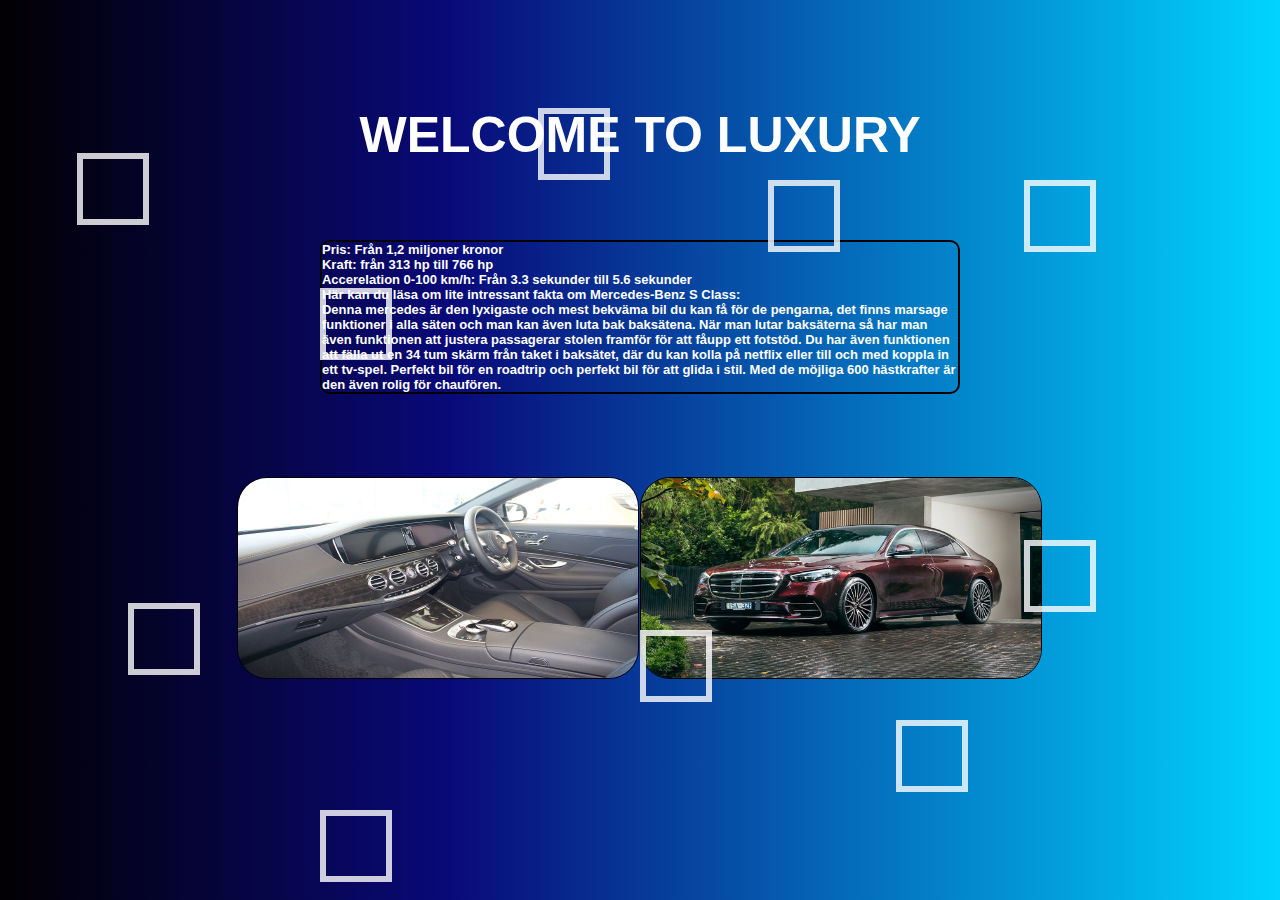
<file: luxury.html>
<!DOCTYPE html>
<html lang="en">
<head>
    <meta charset="UTF-8">
    <meta name="viewport" content="width=device-width, initial-scale=1.0">
    <meta name="description" content="Lyxbilar">
    <meta name="author" content="William Isaksson">
    <link rel="stylesheet" href="luxury.css">
    <title>Luxury</title>
</head>
<body> 
    <div class="wrapper">
        <h2>Welcome to luxury</h2>
        <div class="border-box">
        <p class="information">Pris: Från 1,2 miljoner kronor <br>Kraft: från 313 hp till 766 hp <br>Accerelation 0-100 km/h: Från 3.3 sekunder till 5.6 sekunder<br>Här kan du läsa om lite intressant fakta om Mercedes-Benz S Class: <br>Denna mercedes är den lyxigaste och mest bekväma bil du kan få för de pengarna, det finns marsage funktioner i alla säten och man kan även luta bak baksätena. När man lutar baksäterna så har man även funktionen att justera passagerar stolen framför för att fåupp ett fotstöd. Du har även funktionen att fälla ut en 34 tum skärm från taket i baksätet, där du kan kolla på netflix eller till och med koppla in ett tv-spel. Perfekt bil för en roadtrip och perfekt bil för att glida i stil. Med de möjliga 600 hästkrafter är den även rolig för chaufören.</p>
        </div>
        <div class="img1">
            <img src="merca.jpg" alt="en bild på en mercedes-benz s klass" width="400px" height="200px" >
        </div>
        <div class="img2">
            <img src="merca-1.jpg" alt="en interiörsbild på en mercedes-benz s klass" width="400px" height="200px">
        </div>
        <div class="box">
            <div></div>
            <div></div>
            <div></div>
            <div></div>
            <div></div>
            <div></div>
            <div></div>
            <div></div>
            <div></div>
            <div></div>
        </div>
    </div>
    
</body>
</html>
</file>
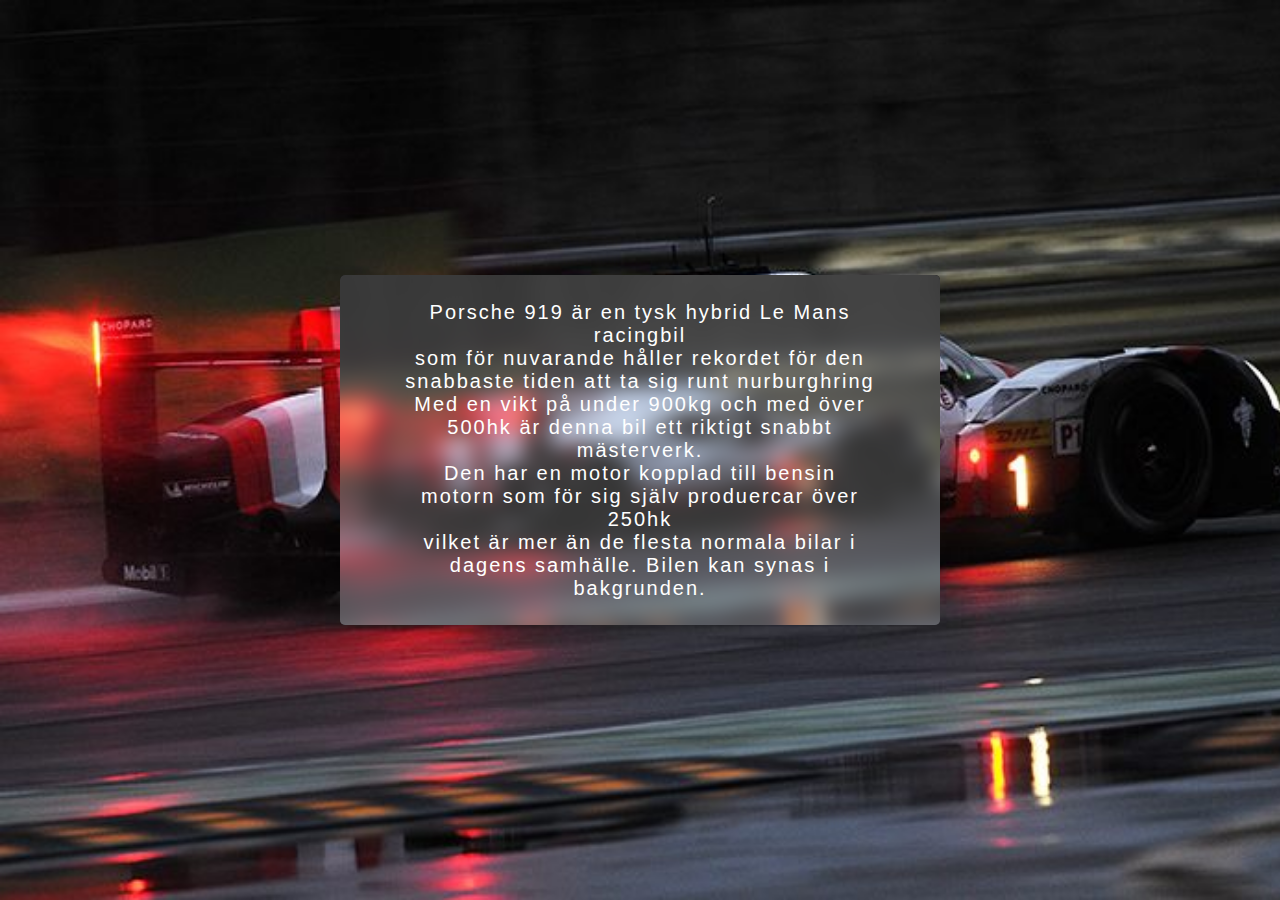
<file: racing.html>
<!DOCTYPE html>
<html lang="en">
<head>
    <meta charset="UTF-8">
    <meta name="viewport" content="width=device-width, initial-scale=1.0">
    <link rel="stylesheet" href="racing.css">
    <title>Racing</title>
</head>
<body>
    <div class="wrapper">
        <div class="banner">
            <div class="img-text">
                <p>Porsche 919 är en tysk hybrid Le Mans racingbil <br> som för nuvarande håller rekordet för den snabbaste tiden att ta sig runt nurburghring <br> Med en vikt på under 900kg och med över 500hk är denna bil ett riktigt snabbt mästerverk. <br>Den har en motor kopplad till bensin motorn som för sig själv produercar över 250hk <br>vilket är mer än de flesta normala bilar i dagens samhälle. Bilen kan synas i bakgrunden.</p>
            </div>
        </div>
    </div>
</body>
</html>
</file>
<file: luxury.css>
body{
    margin: 0;
    padding: 0;
}

.wrapper{
    position: absolute;
    width: 100%;
    height: 100%;
    overflow: hidden;
    background: linear-gradient(90deg, rgba(2, 0, .6, 1) 0%, rgba(9,9,121,1) 35%, rgba(0,212,255,1) 100%);
}

h2{
    font-family:Verdana, Tahoma, sans-serif;
    position: absolute;
    top: 15%;
    left: 50%;
    transform: translate(-50%, -50%);
    font-size: 50px;
    font-weight: bold;
    color:#fff;
    text-transform: uppercase;
    margin: 0;
}

p{
    font-family:Verdana, Tahoma, sans-serif;
    position: absolute;
    top: 30%;
    left: 20%;
    transform: translate(-50%, -50%);
    font-size: 13px;
    font-weight: bold;
    color:#fff;
    margin: 0;
}

.information{
    font-family:Verdana, Tahoma, sans-serif;
    position: absolute;
    top: 31%;
    left: 49%;
    transform: translate(-50%, -50%);
    font-size: 13px;
    font-weight: bold;
    color:#fff;
    margin-left: 1%;
    margin-bottom: 10%;
    margin-top: 3%;
    border: 2px solid black;
    border-radius: 10px;
}

.img1{
    width: 0px;
    height: 0px;
    transform:translate(-50%,-50%);
    position: absolute;
    opacity: 1;
    top: 53%;
    left: 50%;
}
.img2{
    width: 0px;
    height: 0px;
    transform: translate(-50%,-50%);
    position: absolute;
    opacity: 1;
    top: 53%;
    left:18.5%;

}

img{
    border: 1px solid black;
    border-radius: 30px;
}

.box div{
    position: absolute;
    width: 60px;
    height: 60px;
    background-color: transparent;
    border: 6px solid rgba(255,255,255,0.8);
}

.box div:nth-child(1){
    top: 12%;
    left: 42%;
    animation: animate 10s linear infinite;
}

.box div:nth-child(2){
    top: 70%;
    left: 50%;
    animation: animate 7s linear infinite;
}

.box div:nth-child(3){
    top: 17%;
    left: 6%;
    animation: animate 9s linear infinite;
}

.box div:nth-child(4){
    top: 20%;
    left: 60%;
    animation: animate 10s linear infinite;
}

.box div:nth-child(5){
    top: 67%;
    left: 10%;
    animation: animate 6s linear infinite;
}

.box div:nth-child(6){
    top: 80%;
    left: 70%;
    animation: animate 12s linear infinite;
}

.box div:nth-child(7){
    top: 60%;
    left: 80%;
    animation: animate 15s linear infinite;
}

.box div:nth-child(8){
    top: 32%;
    left: 25%;
    animation: animate 16s linear infinite;
}

.box div:nth-child(9){
    top: 90%;
    left: 25%;
    animation: animate 9s linear infinite;
}

.box div:nth-child(10){
    top: 20%;
    left: 80%;
    animation: animate 5s linear infinite;
}

@keyframes animate{
    0%{
        transform: scale(0) translateY(0) rotate(0);
        opacity:1;
    }
    100%{
        transform: scale(1.3) translateY(90px) rotate(360deg);
        opacity:0;
    }
}
</file>
<file: racing.css>
*{
    margin: 0;
    padding: 0;
}

.wrapper{
    height: 100vh;
    background-image: url(porsche919.jpg);
    background-size: cover;
    background-position: fixed;
    background-repeat: no-repeat;
}

.banner{
    width: 600px;
    height: 350px;
    background: inherit;
    position: absolute;
    overflow: hidden;
    top: 50%;
    left: 50%;
    border-radius: 5px;
    transform: translate(-50%,-50%)
}

.banner:before{
    width: 650px;
    height: 400px;
    content: '';
    position: absolute;
    top: -25px;
    left: -25px;
    bottom:0;
    right: 0;
    background: inherit;
    box-shadow: inset 0 0 0 500px rgba(255,255,255,0.2);
    filter: blur(10px);
}

.img-text{
    position: absolute;
    top: 50%;
    left: 50%;
    transform: translate(-50%, -50%);
    text-align: center;
    width: 500px;
}

.img-text p{
    color:#fff;
    font-family: Impact, Haettenschweiler, 'Arial Narrow Bold', sans-serif;
    margin: 15px;
    font-size: 20px;
    letter-spacing: 2px;
    
}
</file>
